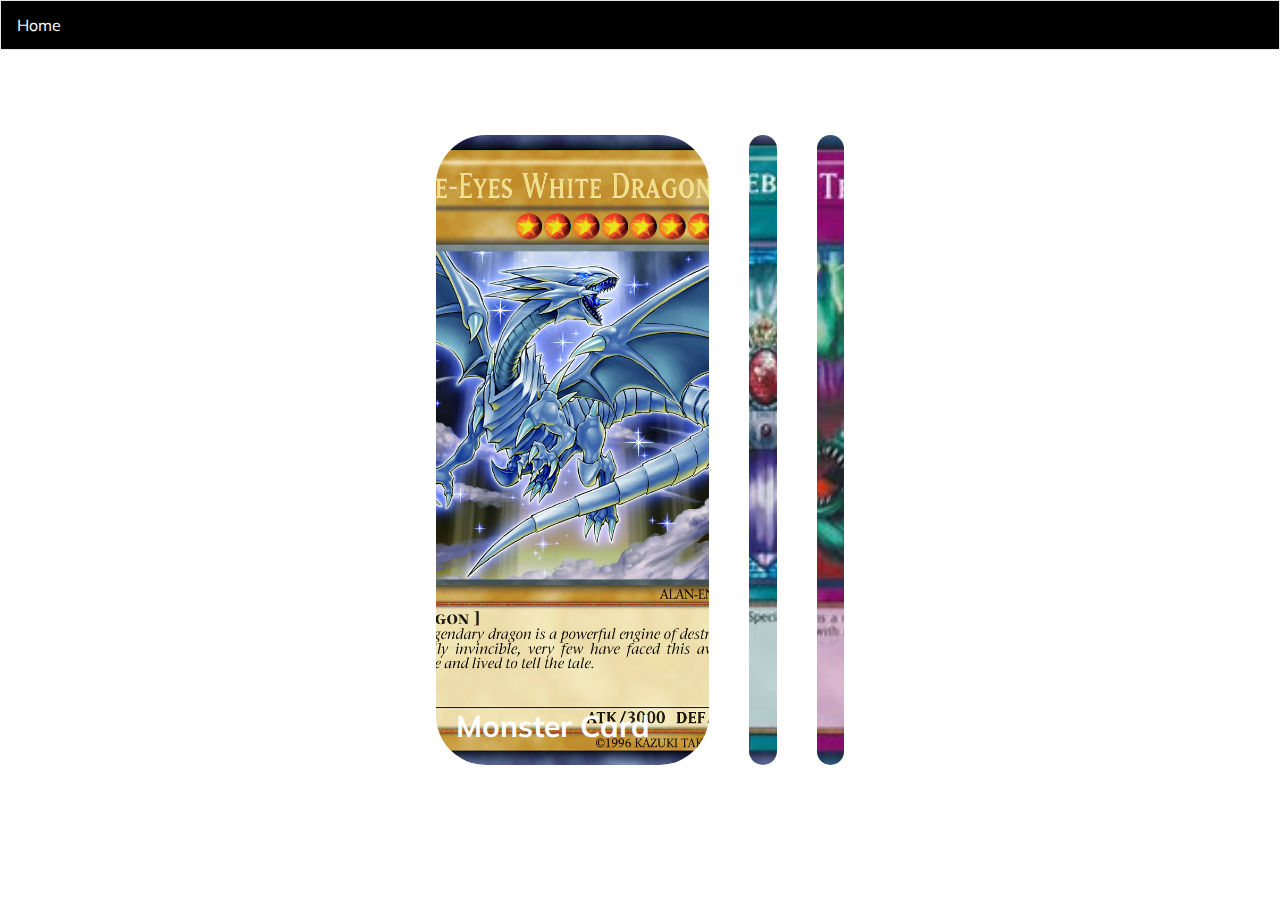
<file: Yugioh/Yu-Gi-Oh!-home.html>
<!DOCTYPE html>
<!--This is the beginning of the code and the language it will show up as -->
<html lang="en">
  <head>
    <meta charset="UTF-8" />
    <meta name="viewport" content="width=device-width, initial-scale=1.0" />
    <link rel="stylesheet" href="style.css" />
    <!--This names the tab of the website-->
    <title> Ah the King Of Games to be yes?</title>
  </head>
  
  <style>

    ul {
      list-style-type: none;
      margin: 0;
      padding: 0;
      overflow: hidden;
      background-color: black;
      border: 1px solid #e7e7e7;
    
      }
  
  li {
    float: left;
     }
  
    li a {
    display: block;
    color: white;
    text-align: center;
    padding: 14px 16px;
    text-decoration: none;
    }
  
    li a:hover {
    background-color: goldenrod;
    }
  </style>
  
  <body> 
  
    <ul>
      <li><a class="active" href="../Index.html">Home</a></li>
      
    
    </ul>
     
    
    <!--This code is pulling from the css page to make everything in its borders fit to the size classified on the css page -->
    <div class="container">
      <!--This pulls the proporties from the panel Active type that us used in the css sheet to measure out the image that is selected  -->
      <div class="panel active" style="background-image: url('Blue-eyes\ White\ dragon.jpg')">
        <h3>
          Monster Card
        </h3>
      </div>
<!--This pulls the proporties from the panel type that us used in the css sheet to measure out the image  --> 
      <div class="panel" style="background-image: url('Monster\ Reborn.jpg')">
        <h3>Spell Cards</h3>
      </div>
      <!--This pulls the proporties from the panel type that us used in the css sheet to measure out the image  --> 
      <div class="panel" style="background-image: url('Bottomless\ trap\ hole.jpg')">
        <h3>Trap Cards</h3>
      </div> 

      </div>

    </div>
<!--This represents the source of the javascript that will be pulled from in the folder of this website  -->
    <script src="scripts.js"></script>
  </body>
</html>
</file>
<file: Yugioh/style.css>
@import url('https://fonts.googleapis.com/css?family=Muli&display=swap');


ul {
  position: fixed;
  top: 0;
  width: 100%;
 }



* {
  box-sizing: border-box;
}

body {
  
  background-image: url(https://th.bing.com/th/id/OIP.2aAUPxUKFxGFsIWnSn_AIAHaEo?w=285&h=180&c=7&r=0&o=5&pid=1.7);
        background-repeat: no-repeat;
        background-position: middle ;
        background-attachment: fixed;
        background-size: cover;
        
  
  
  font-family: 'Muli', sans-serif;
  display: flex;
  align-items: center;
  justify-content: center;
  height: 100vh;
  overflow: hidden;
  margin: 0;
}

.container {
  display: flex;
  width: 35vw;
}

.panel {
  background-size: cover;
  background-position: center;
  background-repeat: no-repeat;
  height: 70vh;
  border-radius: 50px;
  color: #fff;
  cursor: pointer;
  flex: 0.5;
  margin: 20px;
  position: relative;
  -webkit-transition: all 700ms ease-in;
}

.panel h3 {
  font-size: 30px;
  position: absolute;
  bottom: 20px;
  left: 20px;
  margin: 0;
  opacity: 0;
}

.panel.active {
  flex: 5;
}

.panel.active h3 {
  opacity: 1;
  transition: opacity 0.3s ease-in 0.4s;
}

@media (max-width: 480px) {
  .container {
    width: 100vw;
  }

  .panel:nth-of-type(4),
  .panel:nth-of-type(5) {
    display: none;
  }
}
</file>
